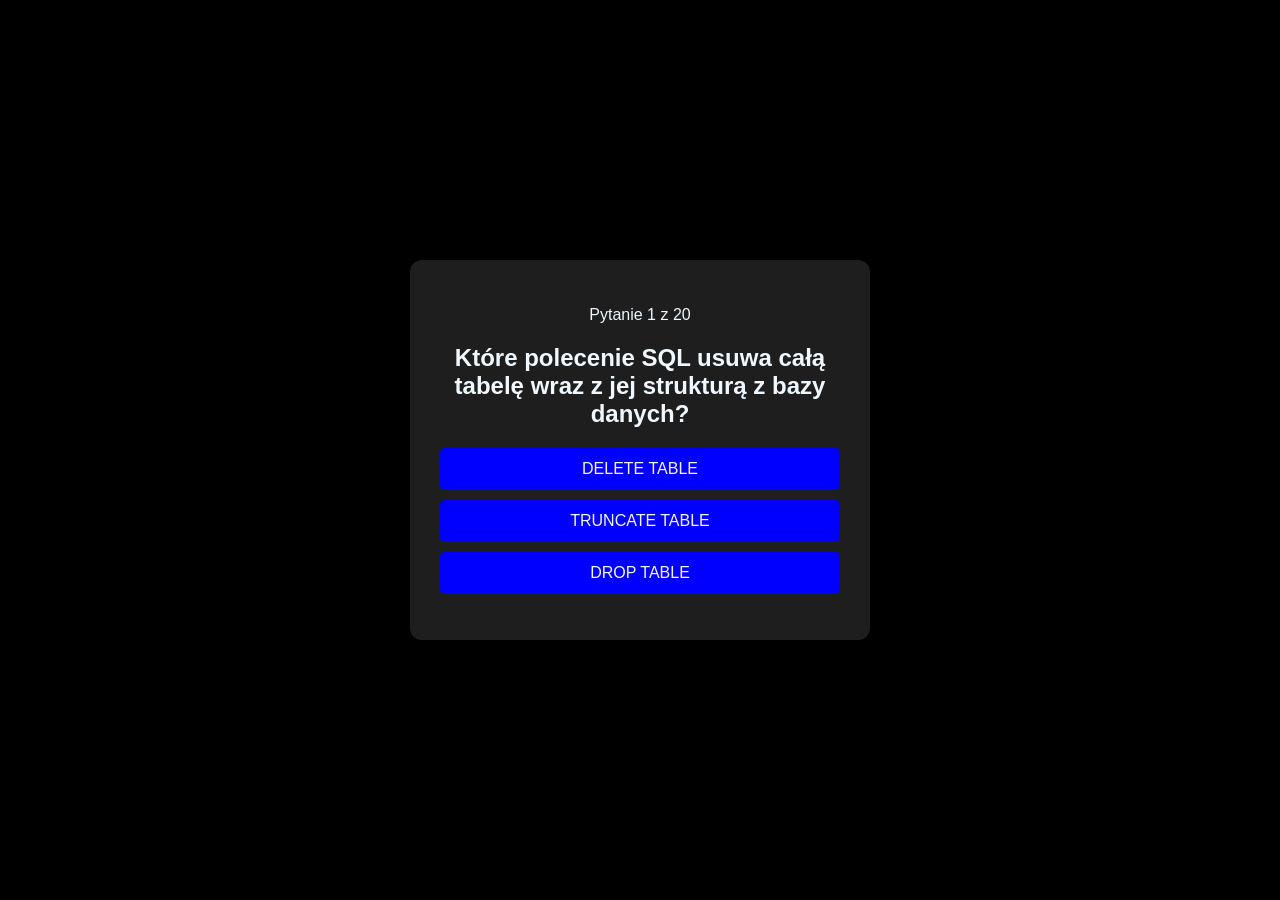
<file: ai/index.html>
<!DOCTYPE html>
<html lang="en">
<head>
    <meta charset="UTF-8">
    <meta name="viewport" content="width=device-width, initial-scale=1.0">
    <title>miniquiz</title>
    <link rel="stylesheet" href="style.css">
</head>
<body>
    <div id="main">
        <p id="progress"></p>
        <h2 id="question"></h2>
        <conteiner>
          <button id="btn1"></button>
          <button id="btn2"></button>
          <button id="btn3"></button>
        </conteiner>
        <p id="answer"></p>
        <button  style="display: none;"  id="restart-btn">Zagraj Ponownie!</button>
    </div>
    

    <script src="script.js"></script>
</body>
</html>
</file>
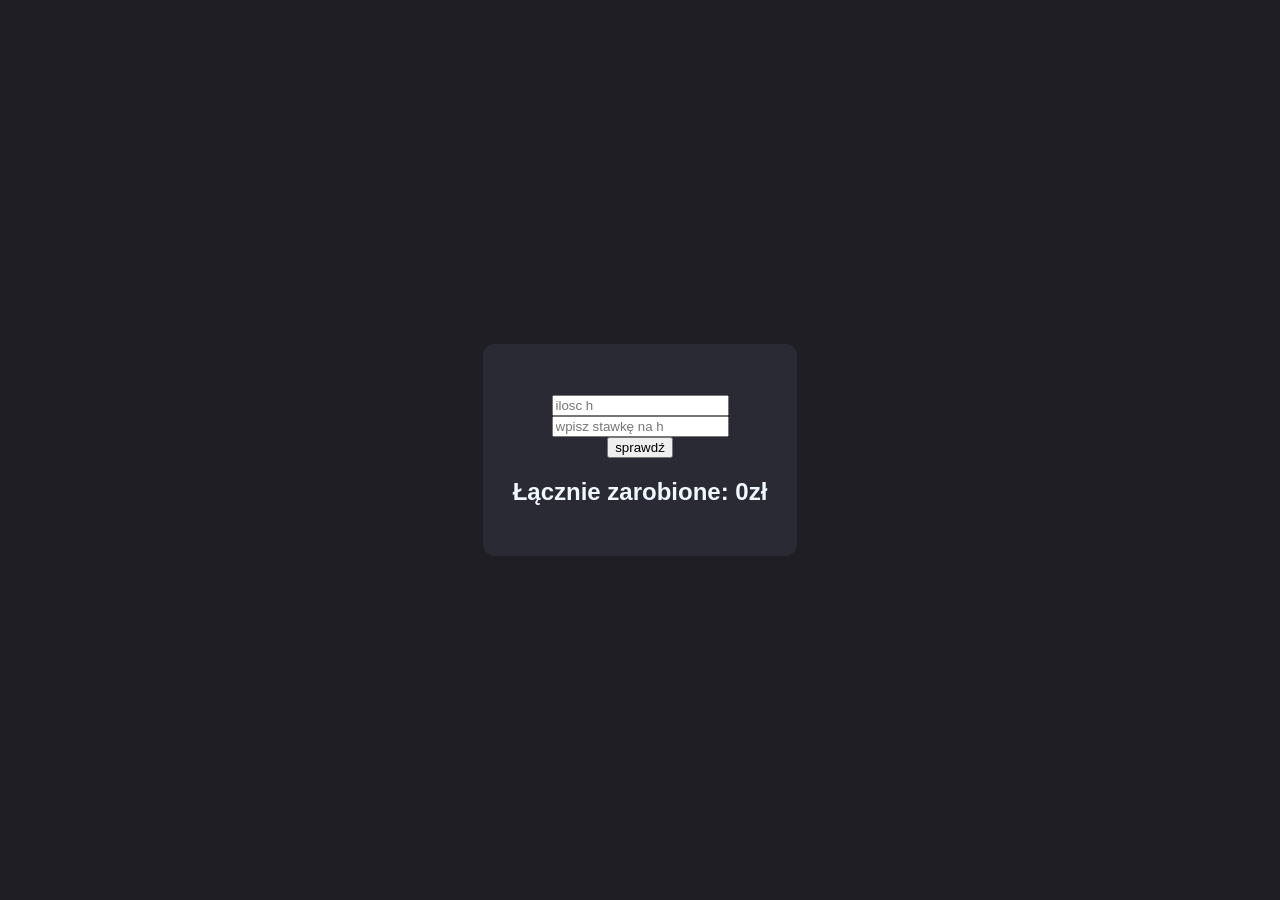
<file: h/stawka/zarobki.html>
<!DOCTYPE html>
<html lang="en">
<head>
    <meta charset="UTF-8">
    <meta name="viewport" content="width=device-width, initial-scale=1.0">
    <title>Document</title>
    <link rel="stylesheet" href="style.css">
</head>
<body>
    
    <div class="main">
        <h1><span id="display"></span></h1>
        <input type="number" id="inp1" placeholder="ilosc h "><br>
        <input type="number"  id="inp2" placeholder="wpisz stawkę na h "><br>
        <button id="confirm">sprawdź</button>
        <ul id="listaZmian"></ul>
        <h2 id="sumaCalkowita">Łącznie zarobione: 0zł</h2>

    </div>

    <script src="zarobki.js"></script>
</body>
</html>
</file>
<file: ai/style.css>
body {
    background-color: black;
    color: aliceblue;
    display: flex;
    justify-content: center;
    align-items: center;
    min-height: 100vh;
    margin: 0;
    font-family: sans-serif;
}

button{
    display: block;
    width: 100%;
    margin: 10px 0;
    padding: 12px;
    border: none;
    cursor: pointer;
    font-size: 16px;
    background-color: blue;
    color: whitesmoke;
    border-radius: 5px;
    transition: background-color 0.2s,transform 0.1s ;
}


#main{
    background-color: #1e1e1e;
    padding: 30px;
    border-radius: 12px;
    width: 90%;
    max-width: 400px;
    text-align: center;
}


button:hover{
background-color: rgb(16, 69, 169);
cursor: pointer;
}

button:active{
    transform: scale(0.80);
}
</file>
<file: h/stawka/style.css>
body {
    background-color: #1e1e24;
    font-family: 'arial', sans-serif;
    display: flex;
    justify-content: center;
    align-items: center;
    height: 100vh;
    margin: 0;
    color: aliceblue;
}

.main{
    background-color: #2a2a35;
    padding: 30px;
    border-radius: 12px;
    text-align: center;
}
</file>
